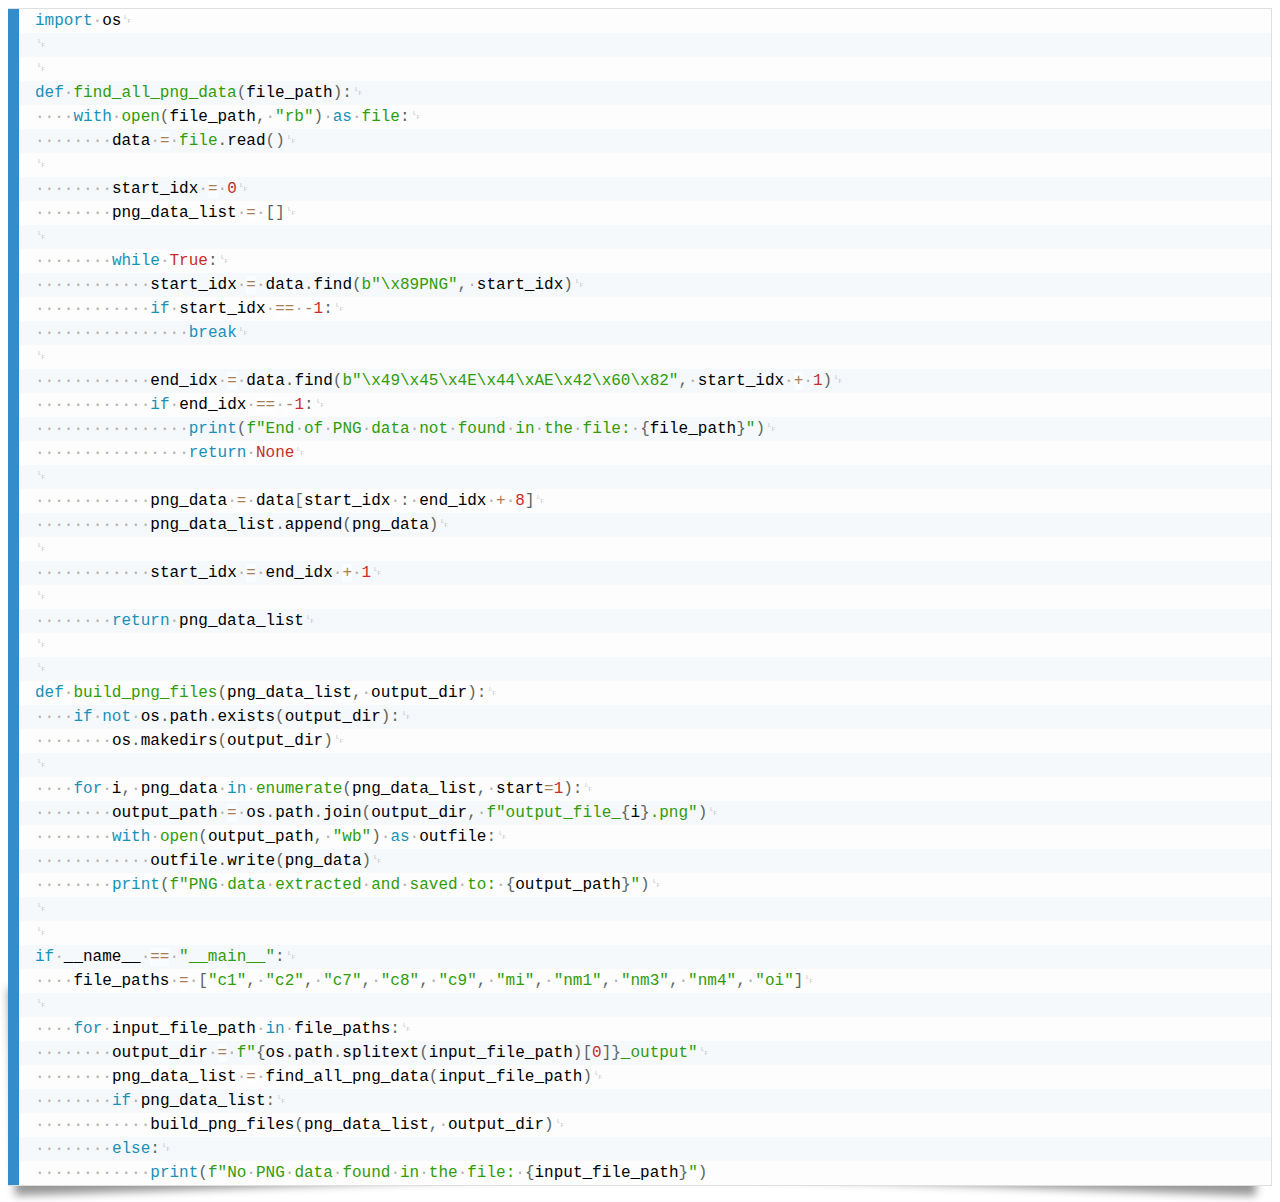
<file: decryptor.html>
<!DOCTYPE html>
<html lang="en-US">
  <head>
    <title>Decryptor | ROAA | Rucoy Online Assets Archive</title>
    <meta name="description" content="This is ROAA, Rucoy Online Assets Archive, it's purpose is to archive all the assets from each version of Rucoy Online." />
    <meta name="og:title" content="ROAA | Rucoy Online Assets Archive">
    <meta name="og:description" content="This is ROAA, Rucoy Online Assets Archive, it's purpose is to archive all the assets from each version of Rucoy Online.">
    <meta name='keywords' content='Rucoy, rucoy, Rucoy Online, Rucoy online, rucoy Online, rucoy online, Rucoy Assets, Rucoy assets, rucoy Assets, rucoy assets, Rucoy Online Assets, Rucoy Online assets, Rucoy online Assets, Rucoy online assets, rucoy Online Assets, rucoy Online assets, rucoy online Assets, rucoy online assets'>
    <meta name="robots" content="index, follow">
    <meta name="author" content="Border Blade Cz">
    <meta name="viewport" content="width=device-width, initial-scale=1.0, maximum-scale=1.0, user-scalable=no">
    <meta charset="UTF-8">
    <link rel="stylesheet" href="css/prism.css">
    <script src="js/prism.js"></script>
  </head>
  <body>
    <pre>
     <code class="language-python">
import os


def find_all_png_data(file_path):
    with open(file_path, "rb") as file:
        data = file.read()

        start_idx = 0
        png_data_list = []

        while True:
            start_idx = data.find(b"\x89PNG", start_idx)
            if start_idx == -1:
                break

            end_idx = data.find(b"\x49\x45\x4E\x44\xAE\x42\x60\x82", start_idx + 1)
            if end_idx == -1:
                print(f"End of PNG data not found in the file: {file_path}")
                return None

            png_data = data[start_idx : end_idx + 8]
            png_data_list.append(png_data)

            start_idx = end_idx + 1

        return png_data_list


def build_png_files(png_data_list, output_dir):
    if not os.path.exists(output_dir):
        os.makedirs(output_dir)

    for i, png_data in enumerate(png_data_list, start=1):
        output_path = os.path.join(output_dir, f"output_file_{i}.png")
        with open(output_path, "wb") as outfile:
            outfile.write(png_data)
        print(f"PNG data extracted and saved to: {output_path}")


if __name__ == "__main__":
    file_paths = ["c1", "c2", "c7", "c8", "c9", "mi", "nm1", "nm3", "nm4", "oi"]

    for input_file_path in file_paths:
        output_dir = f"{os.path.splitext(input_file_path)[0]}_output"
        png_data_list = find_all_png_data(input_file_path)
        if png_data_list:
            build_png_files(png_data_list, output_dir)
        else:
            print(f"No PNG data found in the file: {input_file_path}")
    </code>									</pre>
  </body>
</html>
</file>
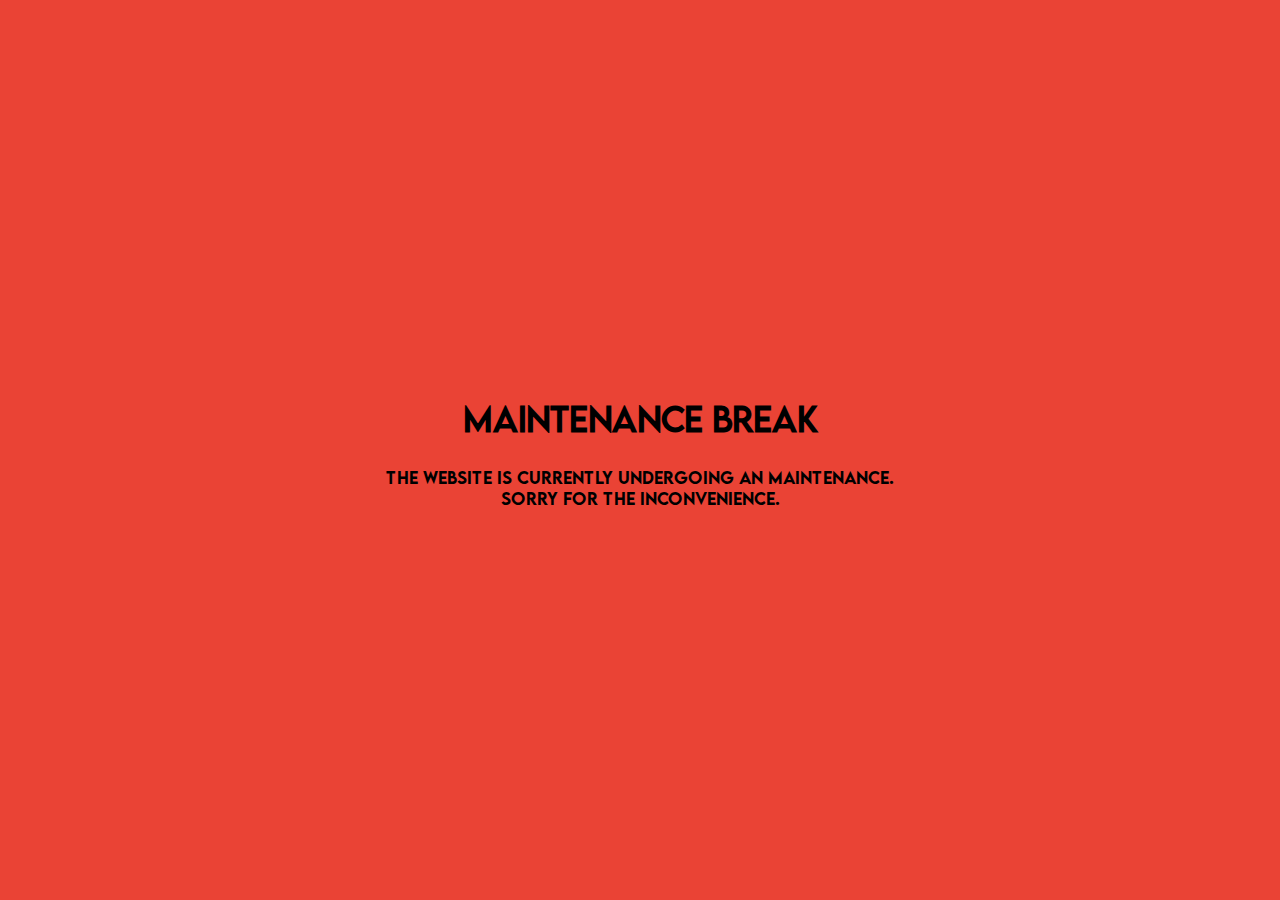
<file: maintenance.html>
<!DOCTYPE html>
<html lang="en-US">
  <head>
    <title>Maintenance Break | ROAA | Rucoy Online Assets Archive</title>
    <link rel="stylesheet" href="css/maintenance_break.roaa.css">
    <meta name="viewport" content="width=device-width, initial-scale=1.0, maximum-scale=1.0, user-scalable=no">
  </head>
  <body>
    <h1 class="header">Maintenance Break</h1>
    <p class="subheader">The website is currently undergoing an maintenance.
    Sorry for the inconvenience.</p>
  </body>
</html>
</file>
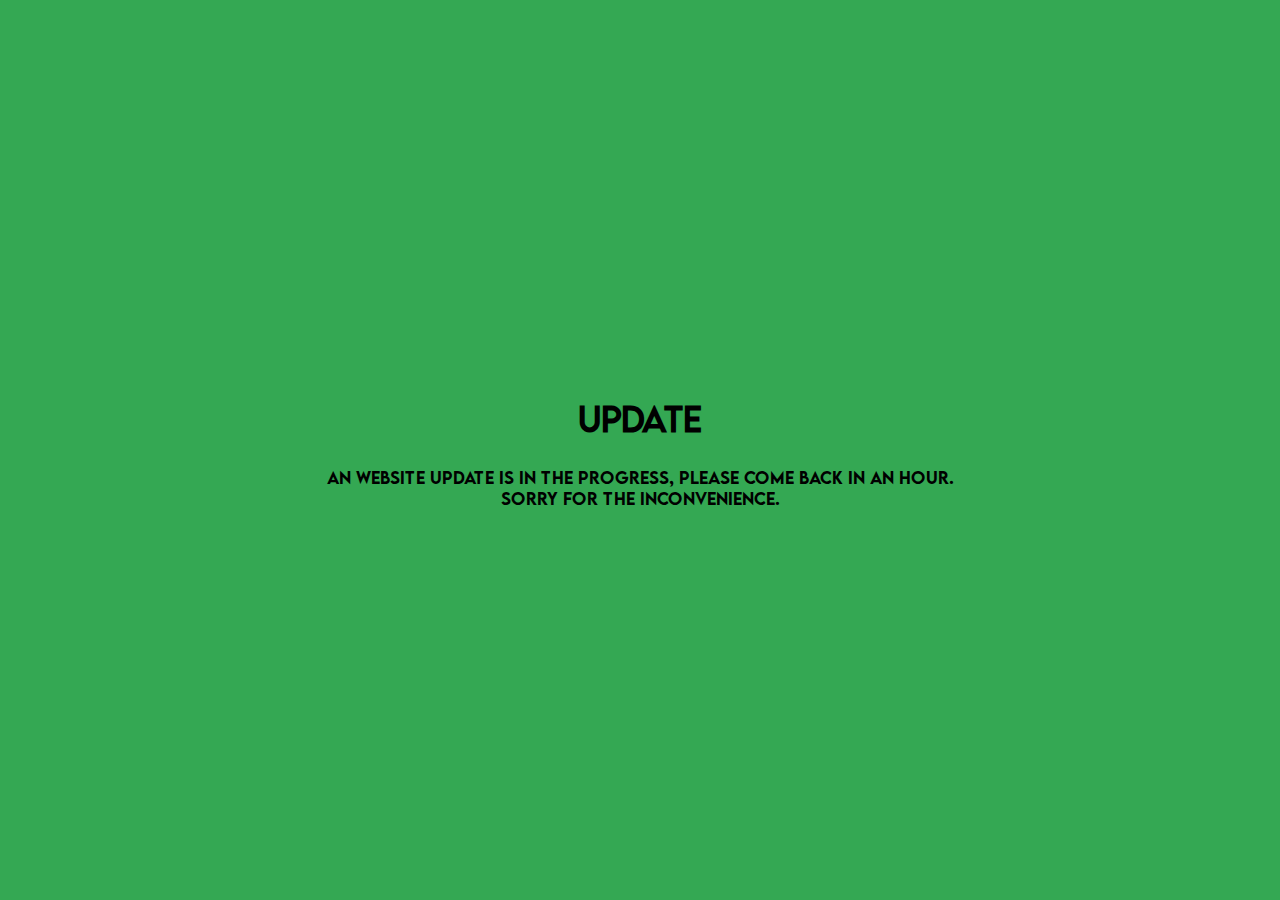
<file: update.html>
<!DOCTYPE html>
<html lang="en-US">
  <head>
    <title>Update | ROAA | Rucoy Online Assets Archive</title>
    <link rel="stylesheet" href="css/update.roaa.css">
    <meta name="viewport" content="width=device-width, initial-scale=1.0, maximum-scale=1.0, user-scalable=no">
  </head>
  <body>
    <h1 class="header">Update</h1>
    <p class="subheader">An website update is in the progress, please come back in an hour.
    Sorry for the inconvenience.</p>
  </body>
</html>
</file>
<file: css/prism.css>
/* PrismJS 1.29.0
https://prismjs.com/download.html#themes=prism-coy&languages=[base64]&plugins=[base64] */
/**
 * prism.js Coy theme for JavaScript, CoffeeScript, CSS and HTML
 * Based on https://github.com/tshedor/workshop-wp-theme (Example: http://workshop.kansan.com/category/sessions/basics or http://workshop.timshedor.com/category/sessions/basics);
 * @author Tim  Shedor
 */

code[class*="language-"],
pre[class*="language-"] {
	color: black;
	background: none;
	font-family: Consolas, Monaco, 'Andale Mono', 'Ubuntu Mono', monospace;
	font-size: 1em;
	text-align: left;
	white-space: pre;
	word-spacing: normal;
	word-break: normal;
	word-wrap: normal;
	line-height: 1.5;

	-moz-tab-size: 4;
	-o-tab-size: 4;
	tab-size: 4;

	-webkit-hyphens: none;
	-moz-hyphens: none;
	-ms-hyphens: none;
	hyphens: none;
}

/* Code blocks */
pre[class*="language-"] {
	position: relative;
	margin: .5em 0;
	overflow: visible;
	padding: 1px;
}

pre[class*="language-"] > code {
	position: relative;
	z-index: 1;
	border-left: 10px solid #358ccb;
	box-shadow: -1px 0px 0px 0px #358ccb, 0px 0px 0px 1px #dfdfdf;
	background-color: #fdfdfd;
	background-image: linear-gradient(transparent 50%, rgba(69, 142, 209, 0.04) 50%);
	background-size: 3em 3em;
	background-origin: content-box;
	background-attachment: local;
}

code[class*="language-"] {
	max-height: inherit;
	height: inherit;
	padding: 0 1em;
	display: block;
	overflow: auto;
}

/* Margin bottom to accommodate shadow */
:not(pre) > code[class*="language-"],
pre[class*="language-"] {
	background-color: #fdfdfd;
	-webkit-box-sizing: border-box;
	-moz-box-sizing: border-box;
	box-sizing: border-box;
	margin-bottom: 1em;
}

/* Inline code */
:not(pre) > code[class*="language-"] {
	position: relative;
	padding: .2em;
	border-radius: 0.3em;
	color: #c92c2c;
	border: 1px solid rgba(0, 0, 0, 0.1);
	display: inline;
	white-space: normal;
}

pre[class*="language-"]:before,
pre[class*="language-"]:after {
	content: '';
	display: block;
	position: absolute;
	bottom: 0.75em;
	left: 0.18em;
	width: 40%;
	height: 20%;
	max-height: 13em;
	box-shadow: 0px 13px 8px #979797;
	-webkit-transform: rotate(-2deg);
	-moz-transform: rotate(-2deg);
	-ms-transform: rotate(-2deg);
	-o-transform: rotate(-2deg);
	transform: rotate(-2deg);
}

pre[class*="language-"]:after {
	right: 0.75em;
	left: auto;
	-webkit-transform: rotate(2deg);
	-moz-transform: rotate(2deg);
	-ms-transform: rotate(2deg);
	-o-transform: rotate(2deg);
	transform: rotate(2deg);
}

.token.comment,
.token.block-comment,
.token.prolog,
.token.doctype,
.token.cdata {
	color: #7D8B99;
}

.token.punctuation {
	color: #5F6364;
}

.token.property,
.token.tag,
.token.boolean,
.token.number,
.token.function-name,
.token.constant,
.token.symbol,
.token.deleted {
	color: #c92c2c;
}

.token.selector,
.token.attr-name,
.token.string,
.token.char,
.token.function,
.token.builtin,
.token.inserted {
	color: #2f9c0a;
}

.token.operator,
.token.entity,
.token.url,
.token.variable {
	color: #a67f59;
	background: rgba(255, 255, 255, 0.5);
}

.token.atrule,
.token.attr-value,
.token.keyword,
.token.class-name {
	color: #1990b8;
}

.token.regex,
.token.important {
	color: #e90;
}

.language-css .token.string,
.style .token.string {
	color: #a67f59;
	background: rgba(255, 255, 255, 0.5);
}

.token.important {
	font-weight: normal;
}

.token.bold {
	font-weight: bold;
}
.token.italic {
	font-style: italic;
}

.token.entity {
	cursor: help;
}

.token.namespace {
	opacity: .7;
}

@media screen and (max-width: 767px) {
	pre[class*="language-"]:before,
	pre[class*="language-"]:after {
		bottom: 14px;
		box-shadow: none;
	}

}

/* Plugin styles: Line Numbers */
pre[class*="language-"].line-numbers.line-numbers {
	padding-left: 0;
}

pre[class*="language-"].line-numbers.line-numbers code {
	padding-left: 3.8em;
}

pre[class*="language-"].line-numbers.line-numbers .line-numbers-rows {
	left: 0;
}

/* Plugin styles: Line Highlight */
pre[class*="language-"][data-line] {
	padding-top: 0;
	padding-bottom: 0;
	padding-left: 0;
}
pre[data-line] code {
	position: relative;
	padding-left: 4em;
}
pre .line-highlight {
	margin-top: 0;
}

pre[data-line] {
	position: relative;
	padding: 1em 0 1em 3em;
}

.line-highlight {
	position: absolute;
	left: 0;
	right: 0;
	padding: inherit 0;
	margin-top: 1em; /* Same as .prism’s padding-top */

	background: hsla(24, 20%, 50%,.08);
	background: linear-gradient(to right, hsla(24, 20%, 50%,.1) 70%, hsla(24, 20%, 50%,0));

	pointer-events: none;

	line-height: inherit;
	white-space: pre;
}

@media print {
	.line-highlight {
		/*
		 * This will prevent browsers from replacing the background color with white.
		 * It's necessary because the element is layered on top of the displayed code.
		 */
		-webkit-print-color-adjust: exact;
		color-adjust: exact;
	}
}

	.line-highlight:before,
	.line-highlight[data-end]:after {
		content: attr(data-start);
		position: absolute;
		top: .4em;
		left: .6em;
		min-width: 1em;
		padding: 0 .5em;
		background-color: hsla(24, 20%, 50%,.4);
		color: hsl(24, 20%, 95%);
		font: bold 65%/1.5 sans-serif;
		text-align: center;
		vertical-align: .3em;
		border-radius: 999px;
		text-shadow: none;
		box-shadow: 0 1px white;
	}

	.line-highlight[data-end]:after {
		content: attr(data-end);
		top: auto;
		bottom: .4em;
	}

.line-numbers .line-highlight:before,
.line-numbers .line-highlight:after {
	content: none;
}

pre[id].linkable-line-numbers span.line-numbers-rows {
	pointer-events: all;
}
pre[id].linkable-line-numbers span.line-numbers-rows > span:before {
	cursor: pointer;
}
pre[id].linkable-line-numbers span.line-numbers-rows > span:hover:before {
	background-color: rgba(128, 128, 128, .2);
}

pre[class*="language-"].line-numbers {
	position: relative;
	padding-left: 3.8em;
	counter-reset: linenumber;
}

pre[class*="language-"].line-numbers > code {
	position: relative;
	white-space: inherit;
}

.line-numbers .line-numbers-rows {
	position: absolute;
	pointer-events: none;
	top: 0;
	font-size: 100%;
	left: -3.8em;
	width: 3em; /* works for line-numbers below 1000 lines */
	letter-spacing: -1px;
	border-right: 1px solid #999;

	-webkit-user-select: none;
	-moz-user-select: none;
	-ms-user-select: none;
	user-select: none;

}

	.line-numbers-rows > span {
		display: block;
		counter-increment: linenumber;
	}

		.line-numbers-rows > span:before {
			content: counter(linenumber);
			color: #999;
			display: block;
			padding-right: 0.8em;
			text-align: right;
		}

.token.tab:not(:empty),
.token.cr,
.token.lf,
.token.space {
	position: relative;
}

.token.tab:not(:empty):before,
.token.cr:before,
.token.lf:before,
.token.space:before {
	color: #808080;
	opacity: 0.6;
	position: absolute;
}

.token.tab:not(:empty):before {
	content: '\21E5';
}

.token.cr:before {
	content: '\240D';
}

.token.crlf:before {
	content: '\240D\240A';
}
.token.lf:before {
	content: '\240A';
}

.token.space:before {
	content: '\00B7';
}

.token a {
	color: inherit;
}
code[class*="language-"] a[href],
pre[class*="language-"] a[href] {
	cursor: help;
	text-decoration: none;
}

code[class*="language-"] a[href]:hover,
pre[class*="language-"] a[href]:hover {
	cursor: help;
	text-decoration: underline;
}
div.code-toolbar {
	position: relative;
}

div.code-toolbar > .toolbar {
	position: absolute;
	z-index: 10;
	top: .3em;
	right: .2em;
	transition: opacity 0.3s ease-in-out;
	opacity: 0;
}

div.code-toolbar:hover > .toolbar {
	opacity: 1;
}

/* Separate line b/c rules are thrown out if selector is invalid.
   IE11 and old Edge versions don't support :focus-within. */
div.code-toolbar:focus-within > .toolbar {
	opacity: 1;
}

div.code-toolbar > .toolbar > .toolbar-item {
	display: inline-block;
}

div.code-toolbar > .toolbar > .toolbar-item > a {
	cursor: pointer;
}

div.code-toolbar > .toolbar > .toolbar-item > button {
	background: none;
	border: 0;
	color: inherit;
	font: inherit;
	line-height: normal;
	overflow: visible;
	padding: 0;
	-webkit-user-select: none; /* for button */
	-moz-user-select: none;
	-ms-user-select: none;
}

div.code-toolbar > .toolbar > .toolbar-item > a,
div.code-toolbar > .toolbar > .toolbar-item > button,
div.code-toolbar > .toolbar > .toolbar-item > span {
	color: #bbb;
	font-size: .8em;
	padding: 0 .5em;
	background: #f5f2f0;
	background: rgba(224, 224, 224, 0.2);
	box-shadow: 0 2px 0 0 rgba(0,0,0,0.2);
	border-radius: .5em;
}

div.code-toolbar > .toolbar > .toolbar-item > a:hover,
div.code-toolbar > .toolbar > .toolbar-item > a:focus,
div.code-toolbar > .toolbar > .toolbar-item > button:hover,
div.code-toolbar > .toolbar > .toolbar-item > button:focus,
div.code-toolbar > .toolbar > .toolbar-item > span:hover,
div.code-toolbar > .toolbar > .toolbar-item > span:focus {
	color: inherit;
	text-decoration: none;
}

span.inline-color-wrapper {
	/*
	 * The background image is the following SVG inline in base 64:
	 *
	 * <svg xmlns="http://www.w3.org/2000/svg" viewBox="0 0 2 2">
	 *     <path fill="gray" d="M0 0h2v2H0z"/>
	 *     <path fill="white" d="M0 0h1v1H0zM1 1h1v1H1z"/>
	 * </svg>
	 *
	 * SVG-inlining explained:
	 * https://stackoverflow.com/a/21626701/7595472
	 */
	background: url("[data-uri]");
	/* This is to prevent visual glitches where one pixel from the repeating pattern could be seen. */
	background-position: center;
	background-size: 110%;

	display: inline-block;
	height: 1.333ch;
	width: 1.333ch;
	margin: 0 .333ch;
	box-sizing: border-box;
	border: 1px solid white;
	outline: 1px solid rgba(0,0,0,.5);
	overflow: hidden;
}

span.inline-color {
	display: block;
	/* To prevent visual glitches again */
	height: 120%;
	width: 120%;
}

.prism-previewer,
.prism-previewer:before,
.prism-previewer:after {
	position: absolute;
	pointer-events: none;
}
.prism-previewer,
.prism-previewer:after {
	left: 50%;
}
.prism-previewer {
	margin-top: -48px;
	width: 32px;
	height: 32px;
	margin-left: -16px;
	z-index: 10;

	opacity: 0;
	-webkit-transition: opacity .25s;
	-o-transition: opacity .25s;
	transition: opacity .25s;
}
.prism-previewer.flipped {
	margin-top: 0;
	margin-bottom: -48px;
}
.prism-previewer:before,
.prism-previewer:after {
	content: '';
	position: absolute;
	pointer-events: none;
}
.prism-previewer:before {
	top: -5px;
	right: -5px;
	left: -5px;
	bottom: -5px;
	border-radius: 10px;
	border: 5px solid #fff;
	box-shadow: 0 0 3px rgba(0, 0, 0, 0.5) inset, 0 0 10px rgba(0, 0, 0, 0.75);
}
.prism-previewer:after {
	top: 100%;
	width: 0;
	height: 0;
	margin: 5px 0 0 -7px;
	border: 7px solid transparent;
	border-color: rgba(255, 0, 0, 0);
	border-top-color: #fff;
}
.prism-previewer.flipped:after {
	top: auto;
	bottom: 100%;
	margin-top: 0;
	margin-bottom: 5px;
	border-top-color: rgba(255, 0, 0, 0);
	border-bottom-color: #fff;
}
.prism-previewer.active {
	opacity: 1;
}

.prism-previewer-angle:before {
	border-radius: 50%;
	background: #fff;
}
.prism-previewer-angle:after {
	margin-top: 4px;
}
.prism-previewer-angle svg {
	width: 32px;
	height: 32px;
	-webkit-transform: rotate(-90deg);
	-moz-transform: rotate(-90deg);
	-ms-transform: rotate(-90deg);
	-o-transform: rotate(-90deg);
	transform: rotate(-90deg);
}
.prism-previewer-angle[data-negative] svg {
	-webkit-transform: scaleX(-1) rotate(-90deg);
	-moz-transform: scaleX(-1) rotate(-90deg);
	-ms-transform: scaleX(-1) rotate(-90deg);
	-o-transform: scaleX(-1) rotate(-90deg);
	transform: scaleX(-1) rotate(-90deg);
}
.prism-previewer-angle circle {
	fill: transparent;
	stroke: hsl(200, 10%, 20%);
	stroke-opacity: 0.9;
	stroke-width: 32;
	stroke-dasharray: 0, 500;
}

.prism-previewer-gradient {
	background-image: linear-gradient(45deg, #bbb 25%, transparent 25%, transparent 75%, #bbb 75%, #bbb), linear-gradient(45deg, #bbb 25%, #eee 25%, #eee 75%, #bbb 75%, #bbb);
	background-size: 10px 10px;
	background-position: 0 0, 5px 5px;

	width: 64px;
	margin-left: -32px;
}
.prism-previewer-gradient:before {
	content: none;
}
.prism-previewer-gradient div {
	position: absolute;
	top: -5px;
	left: -5px;
	right: -5px;
	bottom: -5px;
	border-radius: 10px;
	border: 5px solid #fff;
	box-shadow: 0 0 3px rgba(0, 0, 0, 0.5) inset, 0 0 10px rgba(0, 0, 0, 0.75);
}

.prism-previewer-color {
	background-image: linear-gradient(45deg, #bbb 25%, transparent 25%, transparent 75%, #bbb 75%, #bbb), linear-gradient(45deg, #bbb 25%, #eee 25%, #eee 75%, #bbb 75%, #bbb);
	background-size: 10px 10px;
	background-position: 0 0, 5px 5px;
}
.prism-previewer-color:before {
	background-color: inherit;
	background-clip: padding-box;
}

.prism-previewer-easing {
	margin-top: -76px;
	margin-left: -30px;
	width: 60px;
	height: 60px;
	background: #333;
}
.prism-previewer-easing.flipped {
	margin-bottom: -116px;
}
.prism-previewer-easing svg {
	width: 60px;
	height: 60px;
}
.prism-previewer-easing circle {
	fill: hsl(200, 10%, 20%);
	stroke: white;
}
.prism-previewer-easing path {
	fill: none;
	stroke: white;
	stroke-linecap: round;
	stroke-width: 4;
}
.prism-previewer-easing line {
	stroke: white;
	stroke-opacity: 0.5;
	stroke-width: 2;
}

@-webkit-keyframes prism-previewer-time {
	0% {
		stroke-dasharray: 0, 500;
		stroke-dashoffset: 0;
	}
	50% {
		stroke-dasharray: 100, 500;
		stroke-dashoffset: 0;
	}
	100% {
		stroke-dasharray: 0, 500;
		stroke-dashoffset: -100;
	}
}

@-o-keyframes prism-previewer-time {
	0% {
		stroke-dasharray: 0, 500;
		stroke-dashoffset: 0;
	}
	50% {
		stroke-dasharray: 100, 500;
		stroke-dashoffset: 0;
	}
	100% {
		stroke-dasharray: 0, 500;
		stroke-dashoffset: -100;
	}
}

@-moz-keyframes prism-previewer-time {
	0% {
		stroke-dasharray: 0, 500;
		stroke-dashoffset: 0;
	}
	50% {
		stroke-dasharray: 100, 500;
		stroke-dashoffset: 0;
	}
	100% {
		stroke-dasharray: 0, 500;
		stroke-dashoffset: -100;
	}
}

@keyframes prism-previewer-time {
	0% {
		stroke-dasharray: 0, 500;
		stroke-dashoffset: 0;
	}
	50% {
		stroke-dasharray: 100, 500;
		stroke-dashoffset: 0;
	}
	100% {
		stroke-dasharray: 0, 500;
		stroke-dashoffset: -100;
	}
}

.prism-previewer-time:before {
	border-radius: 50%;
	background: #fff;
}
.prism-previewer-time:after {
	margin-top: 4px;
}
.prism-previewer-time svg {
	width: 32px;
	height: 32px;
	-webkit-transform: rotate(-90deg);
	-moz-transform: rotate(-90deg);
	-ms-transform: rotate(-90deg);
	-o-transform: rotate(-90deg);
	transform: rotate(-90deg);
}
.prism-previewer-time circle {
	fill: transparent;
	stroke: hsl(200, 10%, 20%);
	stroke-opacity: 0.9;
	stroke-width: 32;
	stroke-dasharray: 0, 500;
	stroke-dashoffset: 0;
	-webkit-animation: prism-previewer-time linear infinite 3s;
	-moz-animation: prism-previewer-time linear infinite 3s;
	-o-animation: prism-previewer-time linear infinite 3s;
	animation: prism-previewer-time linear infinite 3s;
}
.command-line-prompt {
	border-right: 1px solid #999;
	display: block;
	float: left;
	font-size: 100%;
	letter-spacing: -1px;
	margin-right: 1em;
	pointer-events: none;
	text-align: right;

	-webkit-user-select: none;
	-moz-user-select: none;
	-ms-user-select: none;
	user-select: none;
}

.command-line-prompt > span:before {
	opacity: 0.7;
	content: ' ';
	display: block;
	padding-right: 0.8em;
}

.command-line-prompt > span[data-user]:before {
	content: "[" attr(data-user) "@" attr(data-host) "] $";
}

.command-line-prompt > span[data-user="root"]:before {
	content: "[" attr(data-user) "@" attr(data-host) "] #";
}

.command-line-prompt > span[data-prompt]:before {
	content: attr(data-prompt);
}

.command-line-prompt > span[data-continuation-prompt]:before {
	content: attr(data-continuation-prompt);
}

.command-line span.token.output {
	/* Make shell output lines a bit lighter to distinguish them from shell commands */
	opacity: 0.7;
}

/* Fallback, in case JS does not run, to ensure the code is at least visible */
[class*='lang-'] script[type='text/plain'],
[class*='language-'] script[type='text/plain'],
script[type='text/plain'][class*='lang-'],
script[type='text/plain'][class*='language-'] {
	display: block;
	font: 100% Consolas, Monaco, monospace;
	white-space: pre;
	overflow: auto;
}

.token.punctuation.brace-hover,
.token.punctuation.brace-selected {
	outline: solid 1px;
}

.rainbow-braces .token.punctuation.brace-level-1,
.rainbow-braces .token.punctuation.brace-level-5,
.rainbow-braces .token.punctuation.brace-level-9 {
	color: #E50;
	opacity: 1;
}
.rainbow-braces .token.punctuation.brace-level-2,
.rainbow-braces .token.punctuation.brace-level-6,
.rainbow-braces .token.punctuation.brace-level-10 {
	color: #0B3;
	opacity: 1;
}
.rainbow-braces .token.punctuation.brace-level-3,
.rainbow-braces .token.punctuation.brace-level-7,
.rainbow-braces .token.punctuation.brace-level-11 {
	color: #26F;
	opacity: 1;
}
.rainbow-braces .token.punctuation.brace-level-4,
.rainbow-braces .token.punctuation.brace-level-8,
.rainbow-braces .token.punctuation.brace-level-12 {
	color: #E0E;
	opacity: 1;
}

pre.diff-highlight > code .token.deleted:not(.prefix),
pre > code.diff-highlight .token.deleted:not(.prefix) {
	background-color: rgba(255, 0, 0, .1);
	color: inherit;
	display: block;
}

pre.diff-highlight > code .token.inserted:not(.prefix),
pre > code.diff-highlight .token.inserted:not(.prefix) {
	background-color: rgba(0, 255, 128, .1);
	color: inherit;
	display: block;
}

.token.treeview-part .entry-line {
	position: relative;
	text-indent: -99em;
	display: inline-block;
	vertical-align: top;
	width: 1.2em;
}
.token.treeview-part .entry-line:before,
.token.treeview-part .line-h:after {
	content: "";
	position: absolute;
	top: 0;
	left: 50%;
	width: 50%;
	height: 100%;
}
.token.treeview-part .line-h:before,
.token.treeview-part .line-v:before {
	border-left: 1px solid #ccc;
}
.token.treeview-part .line-v-last:before {
	height: 50%;
	border-left: 1px solid #ccc;
	border-bottom: 1px solid #ccc;
}
.token.treeview-part .line-h:after {
	height: 50%;
	border-bottom: 1px solid #ccc;
}
.token.treeview-part .entry-name {
	position: relative;
	display: inline-block;
	vertical-align: top;
}
.token.treeview-part .entry-name.dotfile {
	opacity: 0.5;
}

/* @GENERATED-FONT */
@font-face {
	font-family: "PrismTreeview";
	/**
	 * This font is generated from the .svg files in the `icons` folder. See the `treeviewIconFont` function in
	 * `gulpfile.js/index.js` for more information.
	 *
	 * Use the following escape sequences to refer to a specific icon:
	 *
	 * - \ea01 file
	 * - \ea02 folder
	 * - \ea03 image
	 * - \ea04 audio
	 * - \ea05 video
	 * - \ea06 text
	 * - \ea07 code
	 * - \ea08 archive
	 * - \ea09 pdf
	 * - \ea0a excel
	 * - \ea0b powerpoint
	 * - \ea0c word
	 */
	src: url("[data-uri]")
		format("woff");
}

.token.treeview-part .entry-name:before {
	content: "\ea01";
	font-family: "PrismTreeview";
	font-size: inherit;
	font-style: normal;
	-webkit-font-smoothing: antialiased;
	-moz-osx-font-smoothing: grayscale;
	width: 2.5ex;
	display: inline-block;
}

.token.treeview-part .entry-name.dir:before {
	content: "\ea02";
}
.token.treeview-part .entry-name.ext-bmp:before,
.token.treeview-part .entry-name.ext-eps:before,
.token.treeview-part .entry-name.ext-gif:before,
.token.treeview-part .entry-name.ext-jpe:before,
.token.treeview-part .entry-name.ext-jpg:before,
.token.treeview-part .entry-name.ext-jpeg:before,
.token.treeview-part .entry-name.ext-png:before,
.token.treeview-part .entry-name.ext-svg:before,
.token.treeview-part .entry-name.ext-tiff:before {
	content: "\ea03";
}
.token.treeview-part .entry-name.ext-cfg:before,
.token.treeview-part .entry-name.ext-conf:before,
.token.treeview-part .entry-name.ext-config:before,
.token.treeview-part .entry-name.ext-csv:before,
.token.treeview-part .entry-name.ext-ini:before,
.token.treeview-part .entry-name.ext-log:before,
.token.treeview-part .entry-name.ext-md:before,
.token.treeview-part .entry-name.ext-nfo:before,
.token.treeview-part .entry-name.ext-txt:before {
	content: "\ea06";
}
.token.treeview-part .entry-name.ext-asp:before,
.token.treeview-part .entry-name.ext-aspx:before,
.token.treeview-part .entry-name.ext-c:before,
.token.treeview-part .entry-name.ext-cc:before,
.token.treeview-part .entry-name.ext-cpp:before,
.token.treeview-part .entry-name.ext-cs:before,
.token.treeview-part .entry-name.ext-css:before,
.token.treeview-part .entry-name.ext-h:before,
.token.treeview-part .entry-name.ext-hh:before,
.token.treeview-part .entry-name.ext-htm:before,
.token.treeview-part .entry-name.ext-html:before,
.token.treeview-part .entry-name.ext-jav:before,
.token.treeview-part .entry-name.ext-java:before,
.token.treeview-part .entry-name.ext-js:before,
.token.treeview-part .entry-name.ext-php:before,
.token.treeview-part .entry-name.ext-rb:before,
.token.treeview-part .entry-name.ext-xml:before {
	content: "\ea07";
}
.token.treeview-part .entry-name.ext-7z:before,
.token.treeview-part .entry-name.ext-bz:before,
.token.treeview-part .entry-name.ext-bz2:before,
.token.treeview-part .entry-name.ext-gz:before,
.token.treeview-part .entry-name.ext-rar:before,
.token.treeview-part .entry-name.ext-tar:before,
.token.treeview-part .entry-name.ext-tgz:before,
.token.treeview-part .entry-name.ext-zip:before {
	content: "\ea08";
}
.token.treeview-part .entry-name.ext-aac:before,
.token.treeview-part .entry-name.ext-au:before,
.token.treeview-part .entry-name.ext-cda:before,
.token.treeview-part .entry-name.ext-flac:before,
.token.treeview-part .entry-name.ext-mp3:before,
.token.treeview-part .entry-name.ext-oga:before,
.token.treeview-part .entry-name.ext-ogg:before,
.token.treeview-part .entry-name.ext-wav:before,
.token.treeview-part .entry-name.ext-wma:before {
	content: "\ea04";
}
.token.treeview-part .entry-name.ext-avi:before,
.token.treeview-part .entry-name.ext-flv:before,
.token.treeview-part .entry-name.ext-mkv:before,
.token.treeview-part .entry-name.ext-mov:before,
.token.treeview-part .entry-name.ext-mp4:before,
.token.treeview-part .entry-name.ext-mpeg:before,
.token.treeview-part .entry-name.ext-mpg:before,
.token.treeview-part .entry-name.ext-ogv:before,
.token.treeview-part .entry-name.ext-webm:before {
	content: "\ea05";
}
.token.treeview-part .entry-name.ext-pdf:before {
	content: "\ea09";
}
.token.treeview-part .entry-name.ext-xls:before,
.token.treeview-part .entry-name.ext-xlsx:before {
	content: "\ea0a";
}
.token.treeview-part .entry-name.ext-doc:before,
.token.treeview-part .entry-name.ext-docm:before,
.token.treeview-part .entry-name.ext-docx:before {
	content: "\ea0c";
}
.token.treeview-part .entry-name.ext-pps:before,
.token.treeview-part .entry-name.ext-ppt:before,
.token.treeview-part .entry-name.ext-pptx:before {
	content: "\ea0b";
}
</file>
<file: css/maintenance_break.roaa.css>
body {
  background-color: #ea4335;
  display: flex;
  flex-direction: column;
  align-items: center;
  justify-content: center;
  height: 100vh;
  margin: 0;
}

@font-face {
  font-family: "LEMONMILK-Regular";
  src: url("fonts/LEMONMILK-Regular.ttf") format("truetype"),
    url("fonts/LEMONMILK-Regular.otf") format("opentype"),
    url("fonts/LEMONMILK-Regular.woff2") format("woff2"),
    url("fonts/LEMONMILK-Regular.woff") format("woff");
}

@font-face {
  font-family: "LEMONMILK-Medium";
  src: url("fonts/LEMONMILK-Medium.ttf") format("truetype"),
    url("fonts/LEMONMILK-Medium.otf") format("opentype"),
    url("fonts/LEMONMILK-Medium.woff2") format("woff2"),
    url("fonts/LEMONMILK-Medium.woff") format("woff");
}

.header {
  font-family: "LEMONMILK-Regular";
  margin-bottom: 10px;
}

.subheader {
  font-family: "LEMONMILK-Medium";
  text-align: center;
  white-space: pre-line;
}

.reload {
  text-decoration: none;
  color: white;
  background-color: #4285f4;
  padding: 10px 20px;
  border-radius: 5px;
  font-family: "LEMONMILK-Medium";
  border: solid 2.5px orange;
}
</file>
<file: css/update.roaa.css>
body {
  background-color: #34a853;
  display: flex;
  flex-direction: column;
  align-items: center;
  justify-content: center;
  height: 100vh;
  margin: 0;
}

@font-face {
  font-family: "LEMONMILK-Regular";
  src: url("fonts/LEMONMILK-Regular.ttf") format("truetype"),
    url("fonts/LEMONMILK-Regular.otf") format("opentype"),
    url("fonts/LEMONMILK-Regular.woff2") format("woff2"),
    url("fonts/LEMONMILK-Regular.woff") format("woff");
}

@font-face {
  font-family: "LEMONMILK-Medium";
  src: url("fonts/LEMONMILK-Medium.ttf") format("truetype"),
    url("fonts/LEMONMILK-Medium.otf") format("opentype"),
    url("fonts/LEMONMILK-Medium.woff2") format("woff2"),
    url("fonts/LEMONMILK-Medium.woff") format("woff");
}

.header {
  font-family: "LEMONMILK-Regular";
  margin-bottom: 10px;
}

.subheader {
  font-family: "LEMONMILK-Medium";
  text-align: center;
  white-space: pre-line;
}

.reload {
  text-decoration: none;
  color: white;
  background-color: #4285f4;
  padding: 10px 20px;
  border-radius: 5px;
  font-family: "LEMONMILK-Medium";
  border: solid 2.5px orange;
}
</file>
